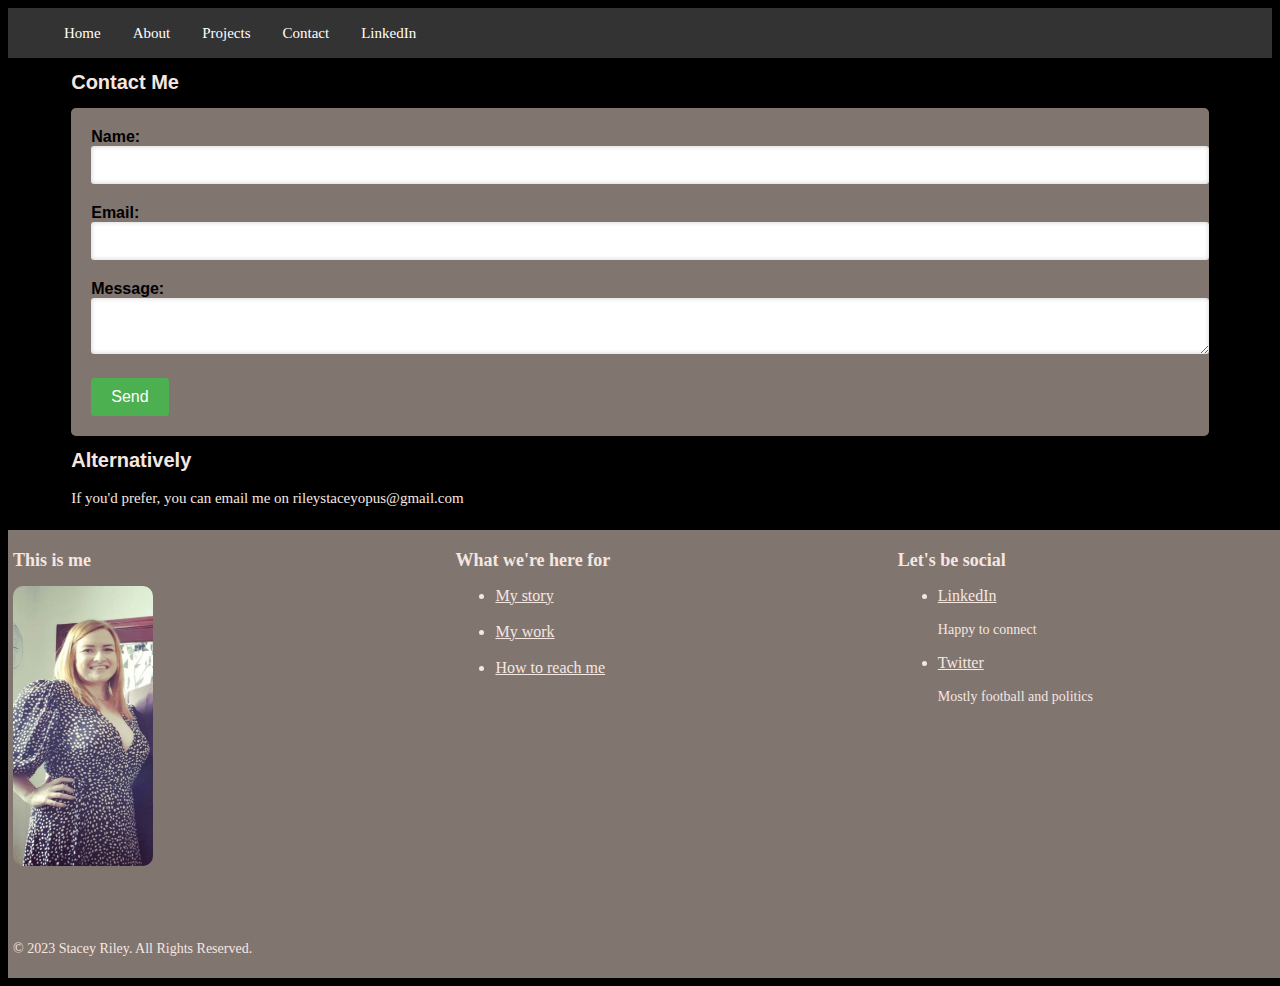
<file: contact.html>
<!DOCTYPE html>
<html lang="en">
<head>
  <meta charset="UTF-8">
  <meta name="viewport" content="width=device-width, initial-scale=1.0">
  <link rel="stylesheet" href="style.css">
  <title>Contact Me</title>
</head>
<body>
  <header>
    <nav>
      <ul>
        <li><a href="index.html">Home</a></li>
        <li><a href="about.html">About</a></li>
        <li><a href="projects.html">Projects</a></li>
        <li><a href="contact.html">Contact</a></li>
        <li><a href="https://uk.linkedin.com/in/stacey-riley-29440364">LinkedIn</a></li>
      </ul>
    </nav>
  </header>
  
  <main>
    <h1>Contact Me</h1>
    <form name="contact" method="POST" data-netlify="true">
      <label for="name">Name:</label>
      <input type="text" id="name" name="name" required>
      
      <label for="email">Email:</label>
      <input type="email" id="email" name="email" required>
      
      <label for="message">Message:</label>
      <textarea id="message" name="message" required></textarea>
      
      <button type="submit">Send</button>
    </form>

    <h1>Alternatively</h1>
    <p>If you'd prefer, you can email me on rileystaceyopus@gmail.com</p>
  </main>
  
  <footer>
    <div class="footer-columns">
        <div class="column">
          <h2>This is me</h2>
          <img src="mypic.jpg" alt="Picture of me" width="140px" height="280px">
        </div>
        <div class="column">
          <h2>What we're here for</h2>
          <ul>
            <li><a href="about.html">My story</a></li>
            <br>
            <li><a href="projects.html">My work</a></li>
            <br>
            <li><a href="contact.html">How to reach me</a></li>
          </ul>
        </div>
        <div class="column">
          <h2>Let's be social</h2>
          <ul>
            <li><a href="https://uk.linkedin.com/in/stacey-riley-29440364">LinkedIn</a></li>
            <p>Happy to connect</p>
            <li><a href="https://twitter.com/StaceyRiley">Twitter</a></li>
            <p>Mostly football and politics</p>
          </ul>
        </div>
      </div>
      <br>
      <br>
      <br>
    
      <p>&copy; 2023 Stacey Riley. All Rights Reserved.</p>
  </footer>
</body>
</html>
</file>
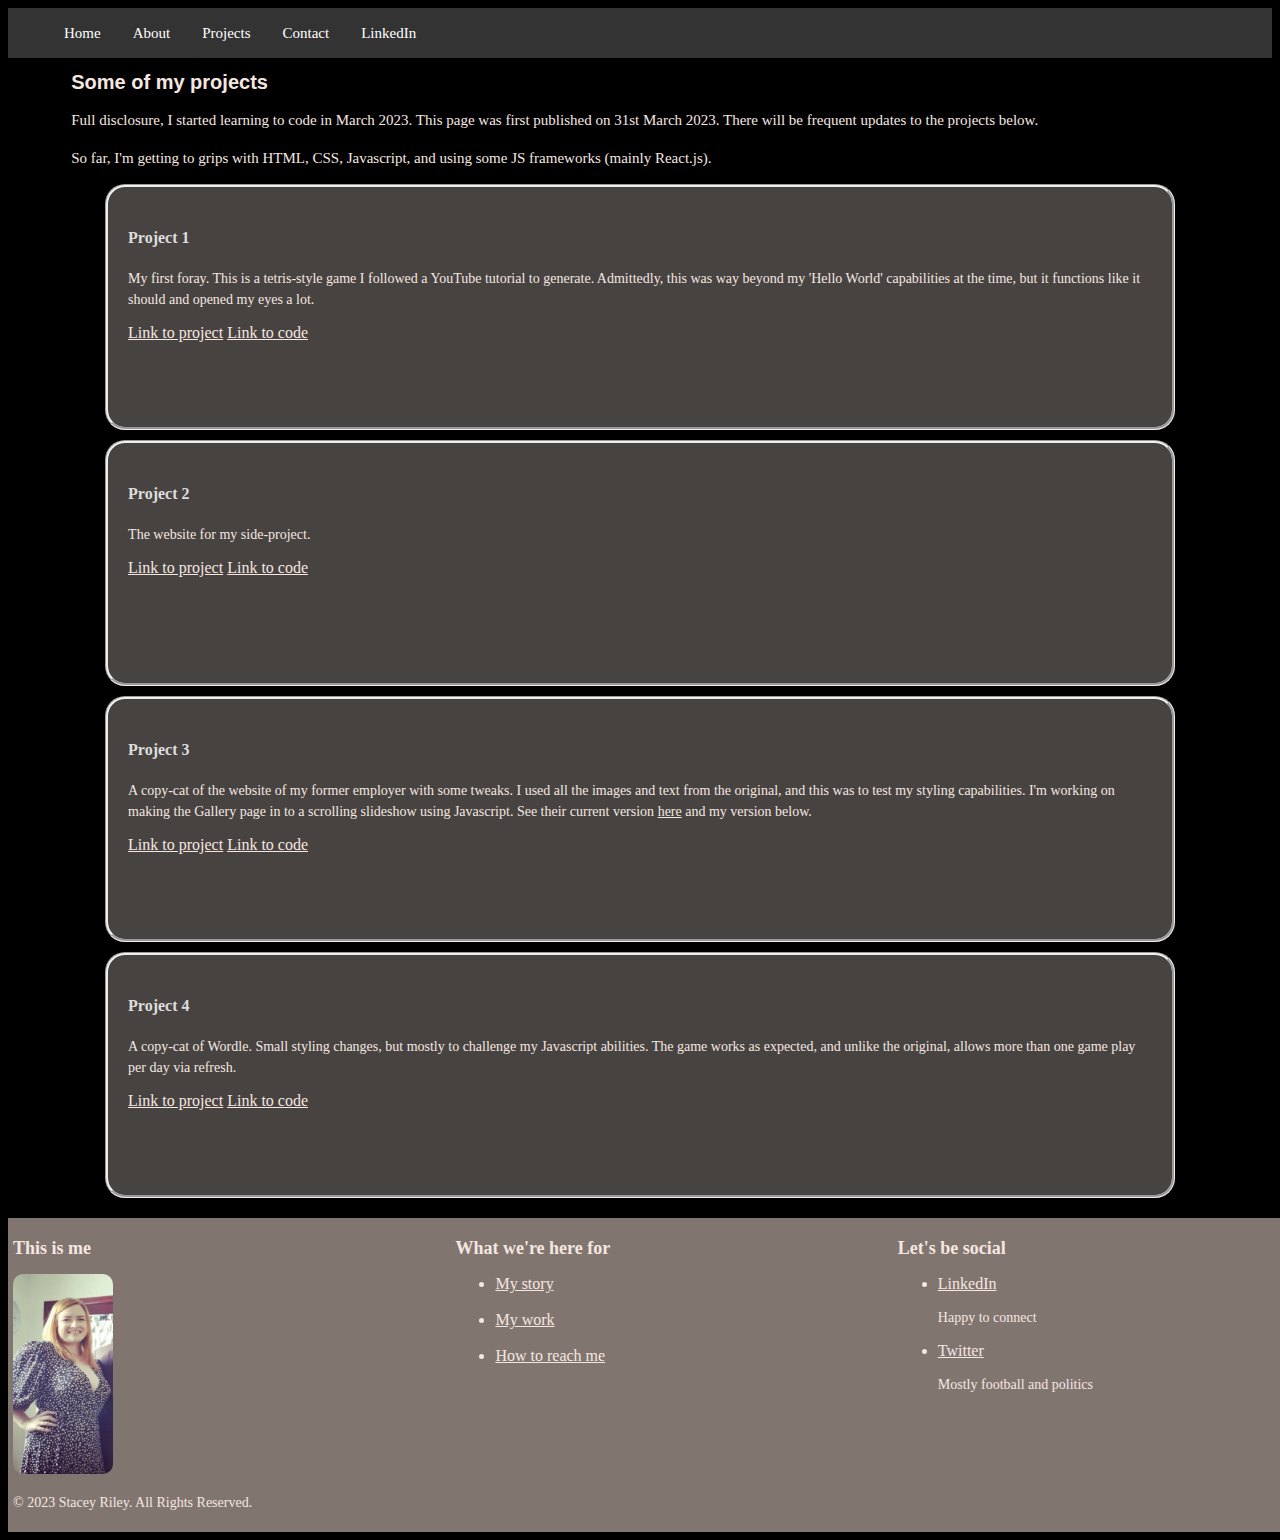
<file: projects.html>
<!DOCTYPE html>
<html lang="en">
<head>
  <meta charset="UTF-8">
  <meta name="viewport" content="width=device-width, initial-scale=1.0">
  <link rel="stylesheet" href="style.css">
  <title>My work</title>
</head>
<body>
  <header>
    <nav>
      <ul>
        <li><a href="index.html">Home</a></li>
        <li><a href="about.html">About</a></li>
        <li><a href="projects.html">Projects</a></li>
        <li><a href="contact.html">Contact</a></li>
        <li><a href="https://uk.linkedin.com/in/stacey-riley-29440364">LinkedIn</a></li>
      </ul>
    </nav>
  </header>
  
  <main>
    <h1>Some of my projects</h1>
    <p>Full disclosure, I started learning to code in March 2023. This page was first published on 31st March 2023. There will be frequent updates to the projects below.</p>
    <p>So far, I'm getting to grips with HTML, CSS, Javascript, and using some JS frameworks (mainly React.js).</p>
    <div class="projects">
      <div class="box"><h4>Project 1</h4>
        <p>My first foray. This is a tetris-style game I followed a YouTube tutorial to generate. Admittedly, this was way beyond my 'Hello World' capabilities at the time, but it functions like it should and opened my eyes a lot.</p>
        <a href="https://staceys-tetris.netlify.app/" target="_blank">Link to project</a>
        <a href="https://github.com/rileystacey/tetris" target="_blank">Link to code</a>
      </div>
      <div class="box"><h4>Project 2</h4>
        <p>The website for my side-project. </p>
        <a href="phballoonco.netlify.app/" target="_blank">Link to project</a>
        <a href="https://github.com/rileystacey/phbcsite" target="_blank">Link to code</a>
      </div>
      <div class="box"><h4>Project 3</h4>
        <p>A copy-cat of the website of my former employer with some tweaks. I used all the images and text from the original, and this was to test my styling capabilities. I'm working on making the Gallery page in to a scrolling slideshow using Javascript. See their current version <a href="https://sgwindowsystems.com/" target="_blank"> here</a> and my version below.</p>
        <a href="www.sgws.netlify.app/" target="_blank">Link to project</a>
        <a href="https://github.com/rileystacey/sgwssite" target="_blank">Link to code</a>
    </div>
    <div class="box"><h4>Project 4</h4>
      <p>A copy-cat of Wordle. Small styling changes, but mostly to challenge my Javascript abilities. The game works as expected, and unlike the original, allows more than one game play per day via refresh.</p>
      <a href="https://wordle-refresh.netlify.app/" target="_blank">Link to project</a>
      <a href="https://github.com/rileystacey/altwordle" target="_blank">Link to code</a>
  </div>
  </main>
  
  <footer>
    <div class="footer-columns">
        <div class="column">
          <h2>This is me</h2>
          <img src="mypic.jpg" alt="Picture of me" width="100px" height="200px">
        </div>
        <div class="column">
          <h2>What we're here for</h2>
          <ul>
            <li><a href="about.html">My story</a></li>
            <br>
            <li><a href="projects.html">My work</a></li>
            <br>
            <li><a href="contact.html">How to reach me</a></li>
          </ul>
        </div>
        <div class="column">
          <h2>Let's be social</h2>
          <ul>
            <li><a href="https://uk.linkedin.com/in/stacey-riley-29440364">LinkedIn</a></li>
            <p>Happy to connect</p>
            <li><a href="https://twitter.com/StaceyRiley">Twitter</a></li>
            <p>Mostly football and politics <br></p>
          </ul>
        </div>
      </div>
      <p>&copy; 2023 Stacey Riley. All Rights Reserved.</p>
  </footer>
</body>
</html>
</file>
<file: style.css>
/*whole page*/
 body{
    background-color: black;
	background-size: cover; 
    font-family: 'Castoro Titling', cursive;
    font-family: 'Instrument Serif', serif;
} 
/*nav bar*/
nav {
    background-color: #333;
    overflow: hidden;
    display: flex;
    justify-content: space-between;
}

nav li{
    list-style-type: none;
    text-decoration: none;
    float: left;
}

nav a {
    color: white;
    text-align: center;
    padding: 14px 16px;
    text-decoration: none;
    font-size: 15px;
}

nav a:hover {
    background-color: #ddd;
    color: black;
}

.active {
    background-color: #4CAF50;
    color: white;
}
/*body*/
h1{
    font-family: 'Gill Sans', 'Gill Sans MT', Calibri, 'Trebuchet MS', sans-serif;
    color: #f5e7e0;
    font-size: 20px;
}
h2{
    font-family: 'Castoro Titling', cursive;
    font-family: 'Instrument Serif', serif;;
    font-size: 18px;
    color: #f5e7e0;
}
h3 {
    font-family: 'Press Start 2P', cursive;
    font-size: 20px;
    color: #f5e7e0;
}
h4{
    font-family: 'Castoro Titling', cursive;
    font-family: 'Instrument Serif', serif;;
    font-size: 16px;
}
p{
    font-family: 'EB Garamond', serif;
    font-size: 15px;
    line-height: 1.5;
    color: #f5e7e0;
}
/*home page*/
.block{
    display: inline-block;
    margin-left: auto;
    margin-right: auto;
    padding-right: 20px;
    width: auto;
    height: 600px;
}
.block img{
    opacity: 80%;
    border-radius: 40px;
    max-width: 100%;
    height: auto;
}
.block p{
    font-family: 'EB Garamond', serif;
    font-size: medium;
    font-weight: 500;
    line-height: 2;
}

/*about page*/
  table {
    border-collapse: collapse;
    width: 100%;
    border-color: #f5e7e0;
    color: #f5e7e0;
    font-family: Verdana, Geneva, Tahoma, sans-serif;
    font-size: 15px;
}
th, td {
    text-align: left;
    font-family: 'EB Garamond', serif;
    padding: 8px;
    border-bottom: 1px solid;
}
th {
    background-color: #817570;
}
.ints li{
    font-family: 'EB Garamond', serif;
    font-size: 15px;
    color: #f5e7e0;
    list-style-type: square;
}
a{
    color: #f5e7e0;
    font-family: 'EB Garamond', serif;
    font-family: inherit;
}
a:hover{
    background-color: #f5e7e0;
    color: #1b1b1a;
}

main{
    width: 90%;
    margin: auto;
    align-items: right
}
/*contact page*/
form {
    background-color: #817570;
    padding: 20px;
    border-radius: 5px;
    margin-bottom: 10px;
    font-weight: bold;
    box-shadow: 0px 0px 10px rgba(0, 0, 0, 0.2);
    font-family: Arial, sans-serif;
  }

  input[type="text"],
  input[type="email"],
  textarea {
    width: 100%;
    padding: 10px;
    margin-bottom: 20px;
    border: none;
    border-radius: 3px;
    box-shadow: inset 0px 0px 5px rgba(0, 0, 0, 0.2);
    font-size: 16px;
    font-family: inherit;
  }
  
  button[type="submit"] {
    background-color: #4CAF50;
    color: white;
    padding: 10px 20px;
    border: none;
    border-radius: 3px;
    cursor: pointer;
    font-size: 16px;
    font-family: inherit;
  }
  
  button[type="submit"]:hover {
    background-color: #3e8e41;
  }
/*projects page*/
.box {
    width: 90%;
    height: 200px;
    align-items: center;
    margin-bottom: 10px;
    margin-left: auto;
    margin-right: auto;
    padding: 20px;
    background-color: #474341;
    border-style: groove;
    border-radius: 20px;
    color: #ddd;
  }
  .box p{
    font-family: 'EB Garamond', serif;
    font-size: 14px;
  }
/*foot*/
footer{
    background-color: #817570;
    color: #f5e7e0;
    font-family: 'EB Garamond', serif;
    font-weight: 500;
    width: 100%;
    position: relative;
    left: 0;
    bottom: 0;
    margin-top: 20px;
    padding: 10px;
    padding: 5px;
}

    .footer-columns {
        display: flex;
        justify-content: space-between;
      }
      
      .column {
        flex-basis: 30%;
        margin-right: 20px;
      }
      
      .column:last-of-type {
        margin-right: 0;
      }
    footer p{
        font-size: 14px;
    }  
    footer img{
        border-radius: 10px;
    }
</file>
